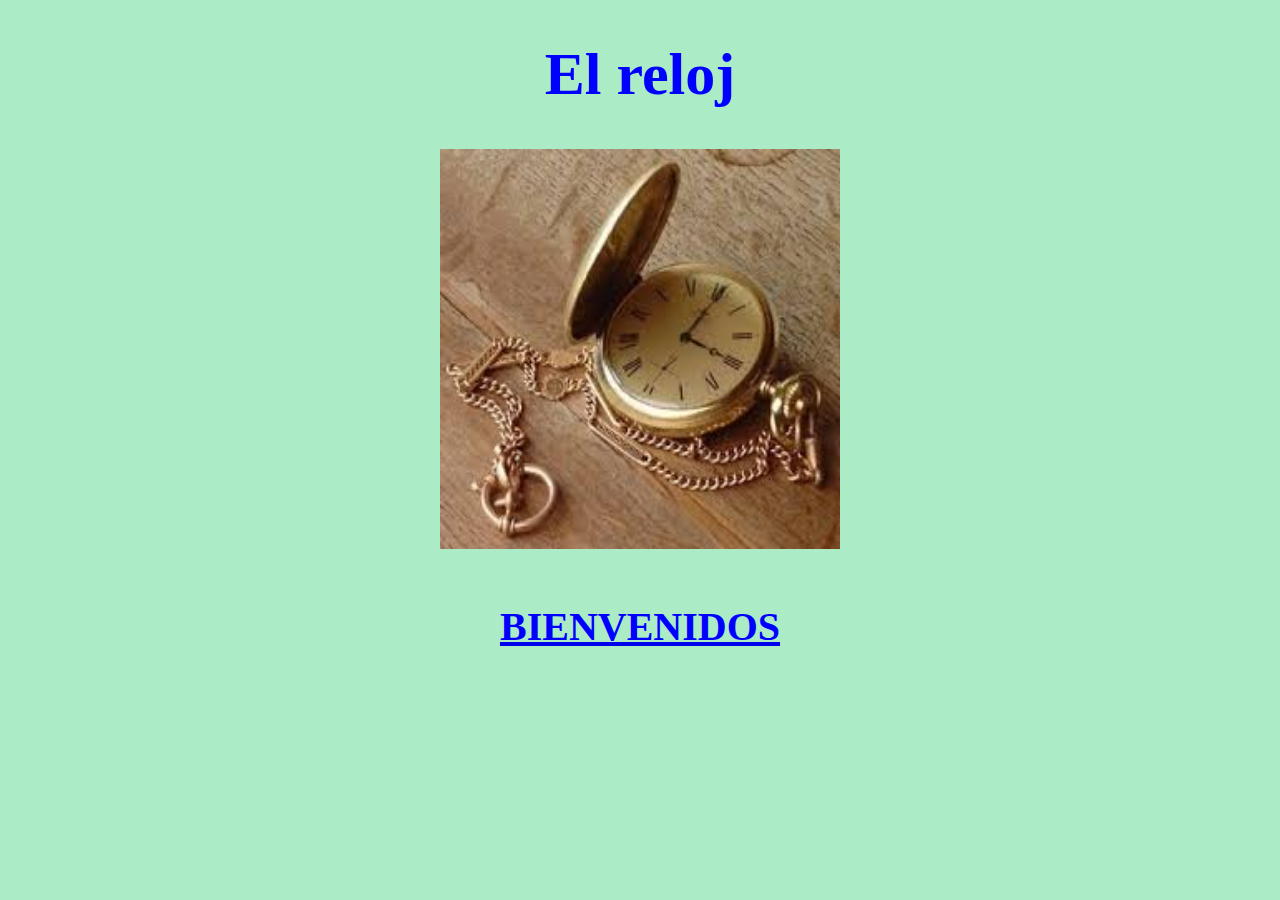
<file: index.html>
<!DOCTYPE HTML>
<html>
<head>
<meta name="author" content="María Paula Ávila Ortega" />
<meta name="description" content="Esta página contiene información relacionada con El reloj">
<meta http-equiv= "Content-Type" content="text/html;charset=UTF-8"/>
<title>El reloj</title>
<link rel="stylesheet" type="text/css" href="formato.css" media="all"/>
</head>
<body>
<H1>El reloj<H1>
<img src="imagen2.jpg" title="https://images.app.goo.gl/R2A3iJvzyXwXTApAA" width="400" height="400" class="imgcenter">
<a href="marcos.html"><h4>BIENVENIDOS</h4></a>
</body>
</html>
</file>
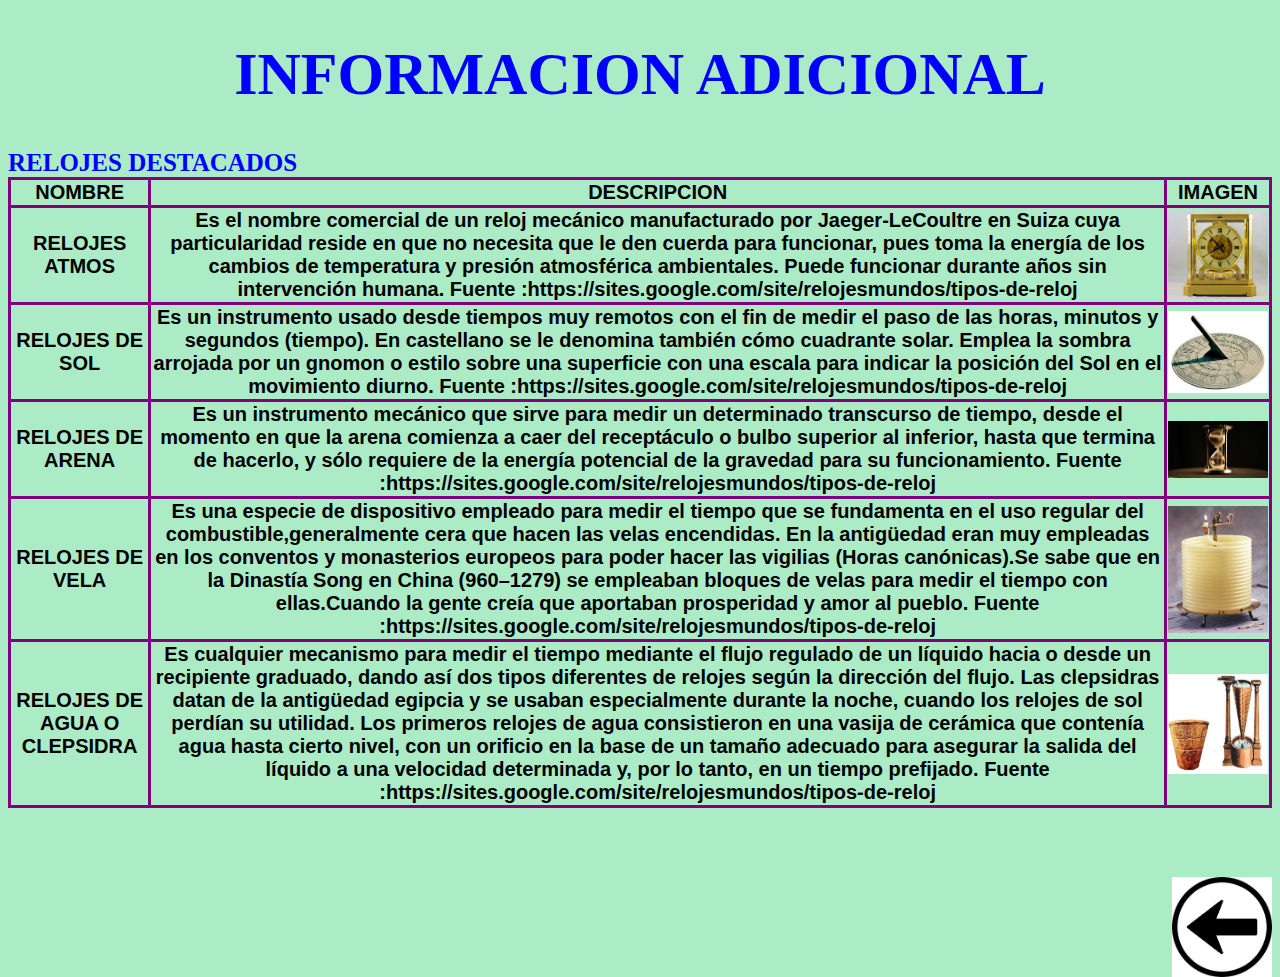
<file: adicional.html>
<!DOCTYPE HTML>
<html>
<head>
<meta name="author" content="María Paula Ávila Ortega" />
<meta name="description" content="Esta página contiene información relacionada con El reloj">
<meta http-equiv= "Content-Type" content="text/html;charset=UTF-8"/>
<title>El reloj</title>
<link rel="stylesheet" type="text/css" href="formato.css" media="all"/>
</head>
<H1>INFORMACION ADICIONAL<H1>
<table>
<caption>RELOJES DESTACADOS</caption>
<tr><th>NOMBRE</th><th>DESCRIPCION</th><th>IMAGEN</th></tr>
<tr><th>RELOJES ATMOS</th>
<td>Es el nombre comercial de un reloj mecánico manufacturado por Jaeger-LeCoultre en Suiza
cuya particularidad reside en que no necesita que le den cuerda para funcionar, pues toma la 
energía de los cambios de temperatura y presión atmosférica ambientales. Puede funcionar durante
años sin intervención humana. Fuente :https://sites.google.com/site/relojesmundos/tipos-de-reloj</td>
<td><img src="imagen7.jpg" title="https://images.app.goo.gl/ZVD5eTDf9zRP7dJf6" width="100" beight="100" class="imgcenter"></td></tr>
<tr>
<tr><td>RELOJES DE SOL</td>
<td>Es un instrumento usado desde tiempos muy remotos con el fin de medir el paso de las horas, 
minutos y segundos (tiempo). En castellano se le denomina también cómo cuadrante solar. 
Emplea la sombra arrojada por un gnomon o estilo sobre una superficie con una escala para indicar 
la posición del Sol en el movimiento diurno.  Fuente :https://sites.google.com/site/relojesmundos/tipos-de-reloj</td>
<td><img src="imagen8.jpg" title="https://images.app.goo.gl/Y3yzGUPdLyHgZEqk8" width="100" beight="100" class="imgcenter"></td></tr>
<tr>
<tr><td>RELOJES DE ARENA</td>
<td> Es un instrumento mecánico que sirve para medir un determinado transcurso de tiempo, 
desde el momento en que la arena comienza a caer del receptáculo o bulbo superior al inferior,
hasta que termina de hacerlo, y sólo requiere de la energía potencial de la gravedad para
su funcionamiento. Fuente :https://sites.google.com/site/relojesmundos/tipos-de-reloj</td>
<td><img src="imagen9.jpg" title="https://images.app.goo.gl/7tPK6hzXCMuyksuJ8" width="100" beight="100" class="imgcenter"></td></tr>
<tr>
<tr><td>RELOJES DE VELA</td>
<td> Es una especie de dispositivo empleado para medir el tiempo que se fundamenta en el uso regular del 
combustible,generalmente cera que hacen las velas encendidas. En la antigüedad eran muy empleadas en los 
conventos y monasterios europeos para poder hacer las vigilias (Horas canónicas).Se sabe que en la Dinastía Song 
en China (960–1279) se empleaban bloques de velas para medir el tiempo con ellas.Cuando la gente creía 
que aportaban prosperidad y amor al pueblo. Fuente :https://sites.google.com/site/relojesmundos/tipos-de-reloj </td>
<td><img src="imagen10.jpg" title="https://images.app.goo.gl/L9CzwhUNk7FGp3BQ8" width="100" beight="100" class="imgcenter"></td></tr>
<tr>
<tr><td>RELOJES DE AGUA O CLEPSIDRA</td>
<td> Es cualquier mecanismo para medir el tiempo mediante el flujo regulado de un líquido hacia o desde
un recipiente graduado, dando así dos tipos diferentes de relojes según la dirección del flujo.
Las clepsidras datan de la antigüedad egipcia y se usaban especialmente durante la noche, cuando los relojes
de sol perdían su utilidad. Los primeros relojes de agua consistieron en una vasija de cerámica que contenía
agua hasta cierto nivel, con un orificio en la base de un tamaño adecuado para asegurar la salida del 
líquido a una velocidad determinada y, por lo tanto, en un tiempo prefijado. 
Fuente :https://sites.google.com/site/relojesmundos/tipos-de-reloj </td>
<td><img src="imagen11.jpg" title="https://images.app.goo.gl/35m9BsecHxS1WFBU6" width="100" height="100" class="imgcenter"></td></tr>
</table> 
<br>
<tfoot>
<a href="contenido.html"><img src="imagen4.png" title="https://images.app.goo.gl/hzZg2xnpwmbkNN7S9" width="100" height="100" class="imgright"></a>
</file>
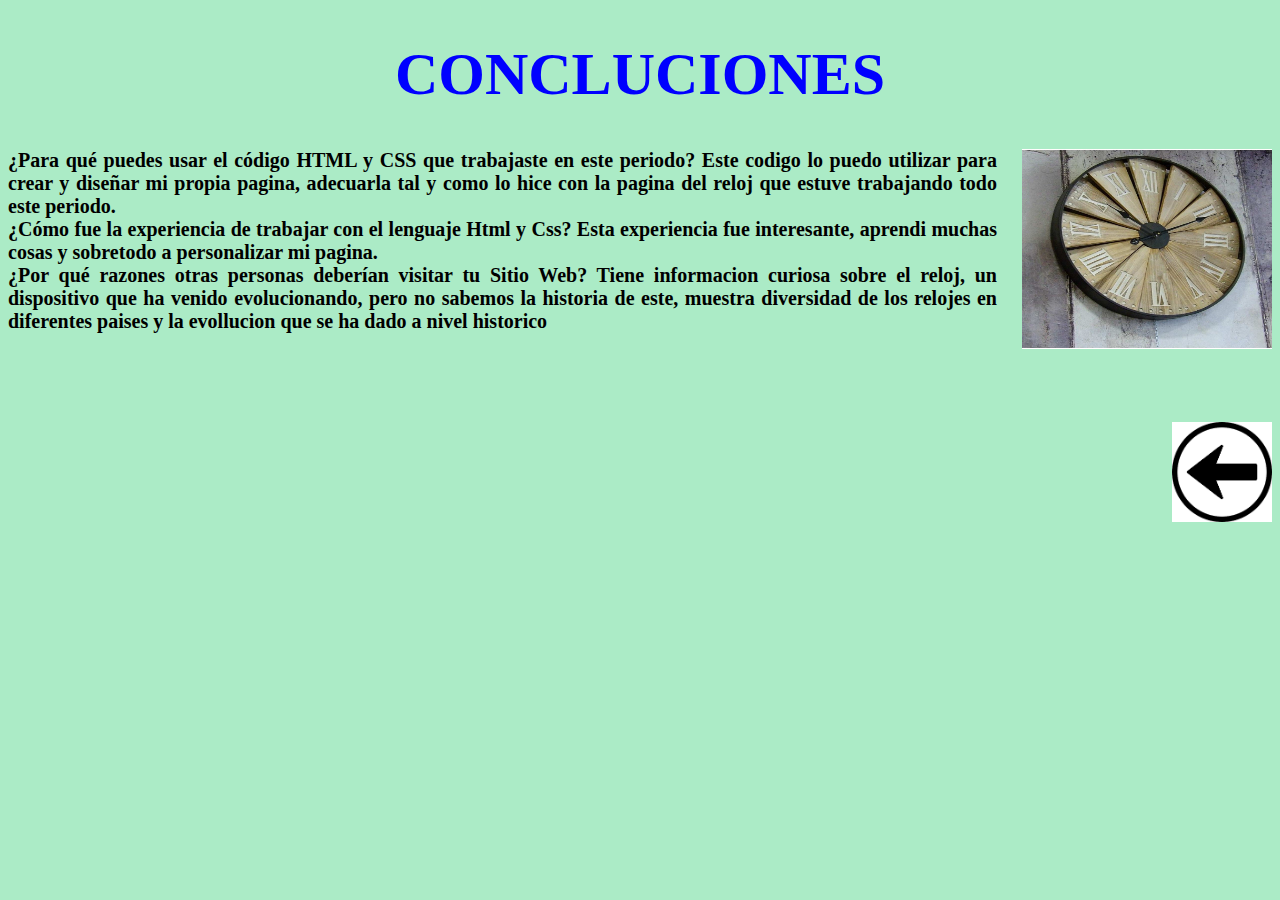
<file: concluciones.html>
<!DOCTYPE HTML>
<html>
<head>
<meta name="author" content="María Paula Ávila Ortega" />
<meta name="description" content="Esta página contiene información relacionada con El reloj">
<link rel="stylesheet" type="text/css" href="formato.css" media="all"/>
</head>
<body>
<H1>CONCLUCIONES<H1>
<img src="imagen300.jpg" title="https://images.app.goo.gl/TWcaq4dMaLYWoi6y9" width="250" height="200" class="imgright">
<p>
¿Para qué puedes usar el código HTML y CSS que trabajaste en este periodo? Este codigo lo puedo utilizar para crear y diseñar
mi propia pagina, adecuarla tal y como lo hice con la pagina del reloj que estuve trabajando todo este periodo.
<br>
¿Cómo fue la experiencia de trabajar con el lenguaje Html y Css? Esta experiencia fue interesante, aprendi muchas cosas y
sobretodo a personalizar mi pagina.
<br>
¿Por qué razones otras personas deberían visitar tu Sitio Web? Tiene informacion curiosa sobre el reloj, un dispositivo 
que ha venido evolucionando, pero no sabemos la historia de este, muestra  diversidad de los relojes en diferentes paises 
y la evollucion que se ha dado a nivel historico 
</p>
<br>
<a href="contenido.html"><img src="imagen4.png" title="https://images.app.goo.gl/hzZg2xnpwmbkNN7S9" width="100" height="100" class="imgright"></a>
</file>
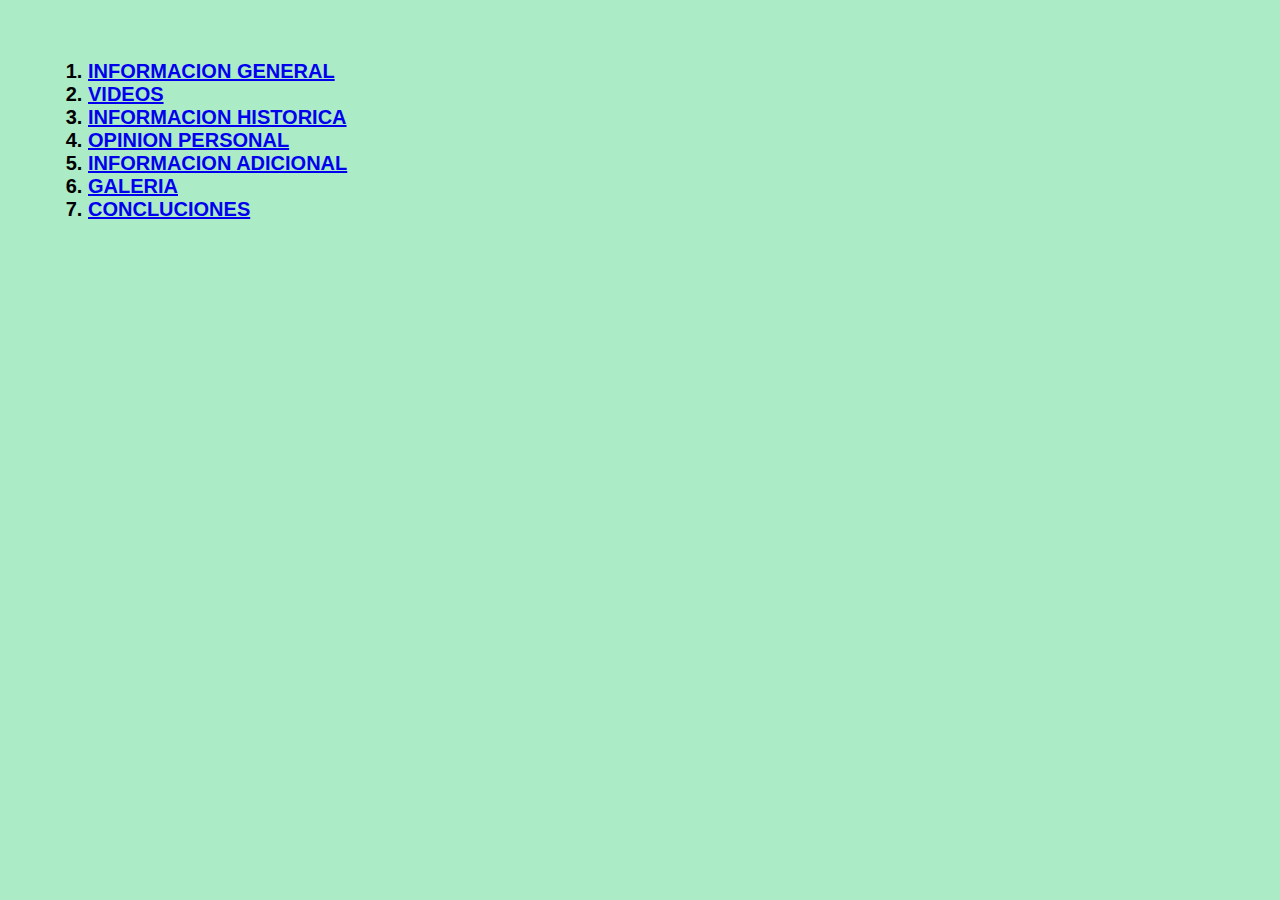
<file: contenido.html>
<!DOCTYPE HTML>
<html>
<head>
<meta name="author" content="María Paula Ávila Ortega" />
<meta name="description" content="Esta página contiene información relacionada con El reloj">
<meta http-equiv= "Content-Type" content="text/html;charset=UTF-8"/>
<title>El reloj</title>
<link rel="stylesheet" type="text/css" href="formato.css" media="all"/>
</head>
<body>
<h2>
<blockquote>
<ol>
<li><a href="general.html">INFORMACION GENERAL</a>
<li><a href="videos.html">VIDEOS</a>
<li><a href="historica.html">INFORMACION HISTORICA</a>
<li><a href="opinion.html">OPINION PERSONAL</a>
<li><a href="adicional.html">INFORMACION ADICIONAL 
<li><a href="galeria.html">GALERIA</a>
<li><a href="concluciones.html">CONCLUCIONES</a>
</ol>
</blockquote>
</h2>
</body>
</html>
</file>
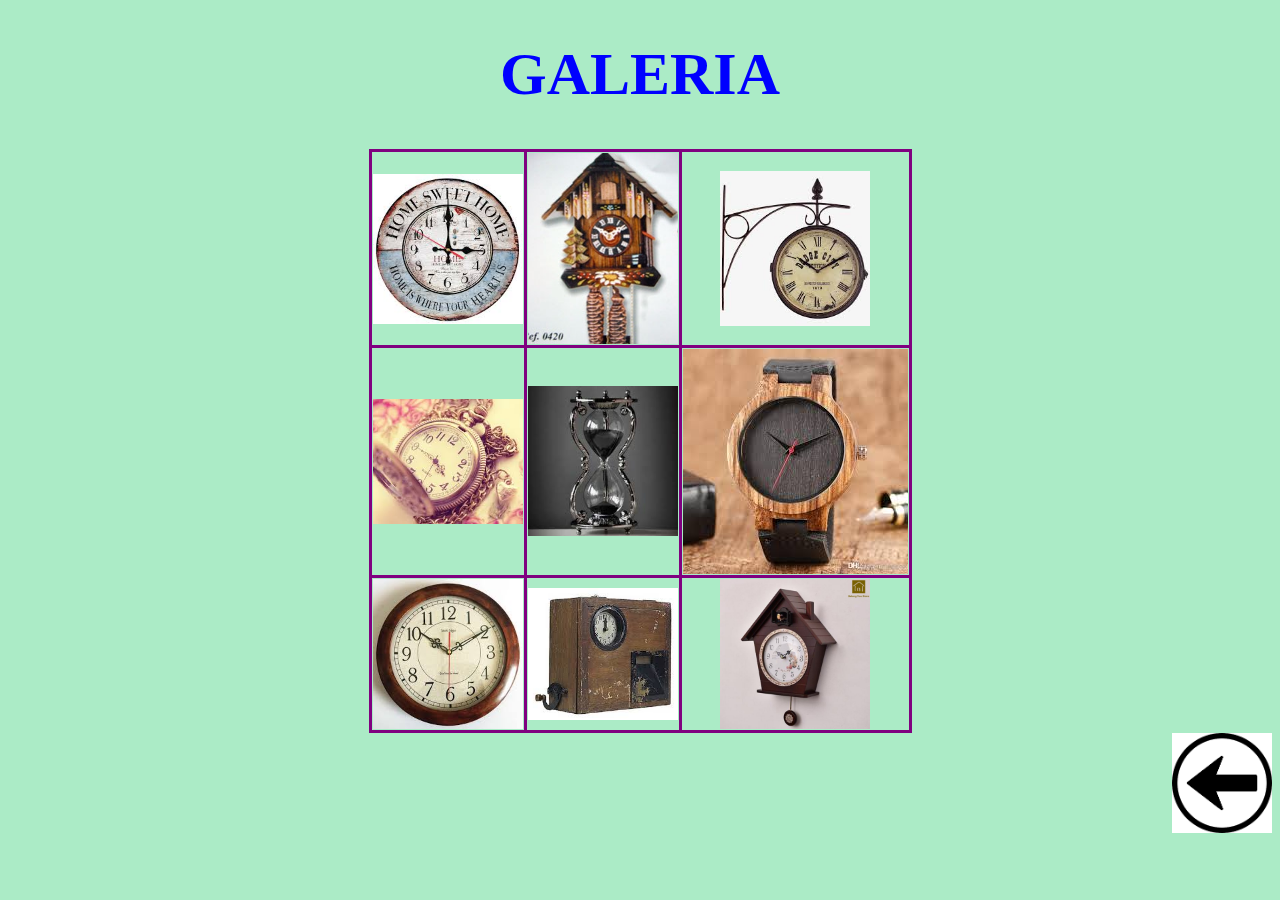
<file: galeria.html>
<!DOCTYPE HTML>
<html>
<head>
<meta name="author" content="María Paula Ávila Ortega" />
<meta name="description" content="Esta página contiene información relacionada con El reloj">
<meta http-equiv= "Content-Type" content="text/html;charset=UTF-8"/>
<title>El reloj</title>
<link rel="stylesheet" type="text/css" href="formato.css" media="all"/>
</head>
<H1>GALERIA<H1>
<center>
<table>
<tr><th><img src="imagen40.jpg" title="https://images.app.goo.gl/CgNTHNJWu2VprHmHA" width="150" beight="150" class="imgcenter"></th>
<th><img src="imagen60.jpg" title="https://images.app.goo.gl/toXVvhbTwG9xqQMj9" width="150" beight="150" class="imgcenter"></th>
<th><img src="imagen30.jpg" title="https://images.app.goo.gl/iUxzrFuZ6LEuohzGA" width="150" beight="150" class="imgcenter"></th></tr>
<tr><td><img src="imagen20.jpg" title="https://images.app.goo.gl/uXv1nh6WrqFYauvd6" width="150" beight="150" class="imgcenter"></td>
<td><img src="imagen110.jpg" title="https://images.app.goo.gl/wqF6NYwShWrau5ZS7" width="150" beight="150" class="imgcenter"></td>
<td><img src="imagen120.jpg" title="https://images.app.goo.gl/XxZPRa1hQk4S7VQ56 width="150" beight="150" class="imgcenter"></td></tr>
<tr><td><img src="imagen130.jpg" title="https://images.app.goo.gl/BeidXv5Uq2kQSLsB8" width="150" beight="150" class="imgcenter"></td>
<td><img src="imagen310.jpg" title="https://images.app.goo.gl/6NPNZozj1ir6D3ao9" width="150" beight="150" class="imgcenter"></td>
<th><img src="imagen25.jpg" title="https://images.app.goo.gl/2vx2Jn9ZaFNzVBHb7" width="150" beight="150" class="imgcenter"></th></tr>
</table>
</center>
<a href="contenido.html"><img src="imagen4.png" title="https://images.app.goo.gl/hzZg2xnpwmbkNN7S9" width="100" height="100" class="imgright"></a>
</file>
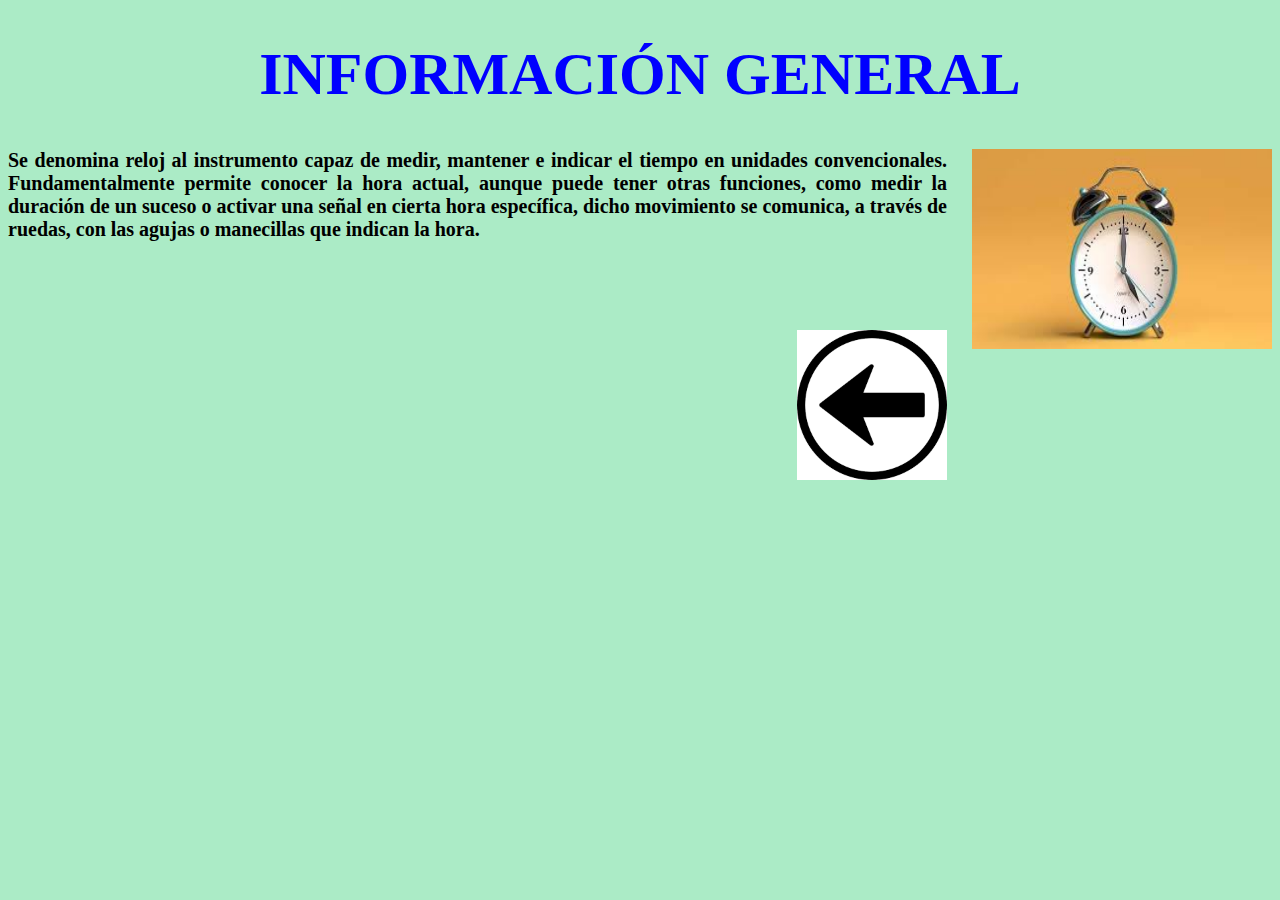
<file: general.html>
<!DOCTYPE HTML>
<html>
<head>
<meta name="author" content="María Paula Ávila Ortega" />
<meta name="description" content="Esta página contiene información relacionada con El reloj">
<link rel="stylesheet" type="text/css" href="formato.css" media="all"/>
</head>
<body>
<H1>INFORMACIÓN GENERAL<H1>
<img src="imagen3.jpg" title="https://images.app.goo.gl/pHGMwoZ7cTvMTmnV8" width="300" height="200" class="imgright">
<p>Se denomina reloj al instrumento capaz de medir, mantener e indicar el tiempo en unidades convencionales.
Fundamentalmente permite conocer la hora actual, aunque puede tener otras funciones, como medir la duración 
de un suceso o activar una señal en cierta hora específica, dicho movimiento se comunica, a través de ruedas, 
con las agujas o manecillas que indican la hora.</p>
<br>
<a href="contenido.html"><img src="imagen4.png" title="https://images.app.goo.gl/hzZg2xnpwmbkNN7S9" width="150" height="150" class="imgright"></a>
</file>
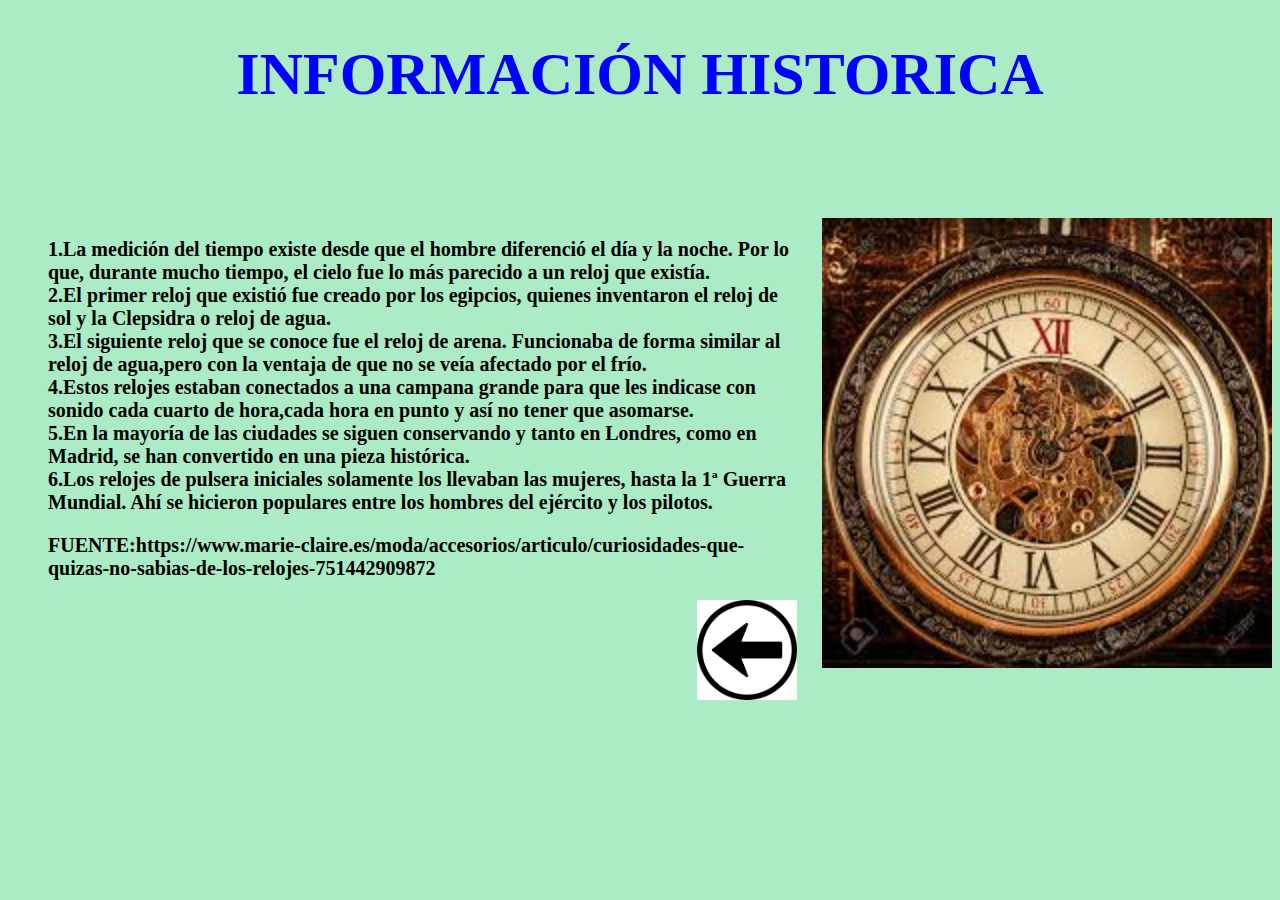
<file: historica.html>
<!DOCTYPE HTML>
<html>
<head>
<meta name="author" content="María Paula Ávila Ortega" />
<meta name="description" content="Esta página contiene información relacionada con El reloj">
<link rel="stylesheet" type="text/css" href="formato.css" media="all"/>
</head>
<body>
<H1>INFORMACIÓN HISTORICA<H1>
<br>
<img src="imagen6.jpg" title="https://images.app.goo.gl/4mmyT98m53fBAKEo6" width="450" height="450" class="imgright">
<ol> 
1.La medición del tiempo existe desde que el hombre diferenció el día y la noche.
Por lo que, durante mucho tiempo, el cielo fue lo más parecido a un reloj que existía.
<br>
2.El primer reloj que existió fue creado por los egipcios, quienes inventaron 
el reloj de sol y la Clepsidra o reloj de agua. 
<br>
3.El siguiente reloj que se conoce fue el reloj de arena. Funcionaba de forma 
similar al reloj de agua,pero con la ventaja de que no se veía afectado por el frío.
<br>
4.Estos relojes estaban conectados a una campana grande para que les indicase 
con sonido cada cuarto de hora,cada hora en punto y así no tener que asomarse.
<br>
5.En la mayoría de las ciudades se siguen conservando y tanto en Londres,
como en Madrid, se han convertido en una pieza histórica.
<br>
6.Los relojes de pulsera iniciales solamente los llevaban las mujeres, hasta la 1ª 
Guerra Mundial. Ahí se hicieron populares entre los hombres del ejército y los pilotos.</ol>
<ol>FUENTE:https://www.marie-claire.es/moda/accesorios/articulo/curiosidades-que-quizas-no-sabias-de-los-relojes-751442909872</ol>
<a href="contenido.html"><img src="imagen4.png" title="https://images.app.goo.gl/hzZg2xnpwmbkNN7S9" width="100" height="100" class="imgright"></a>
</file>
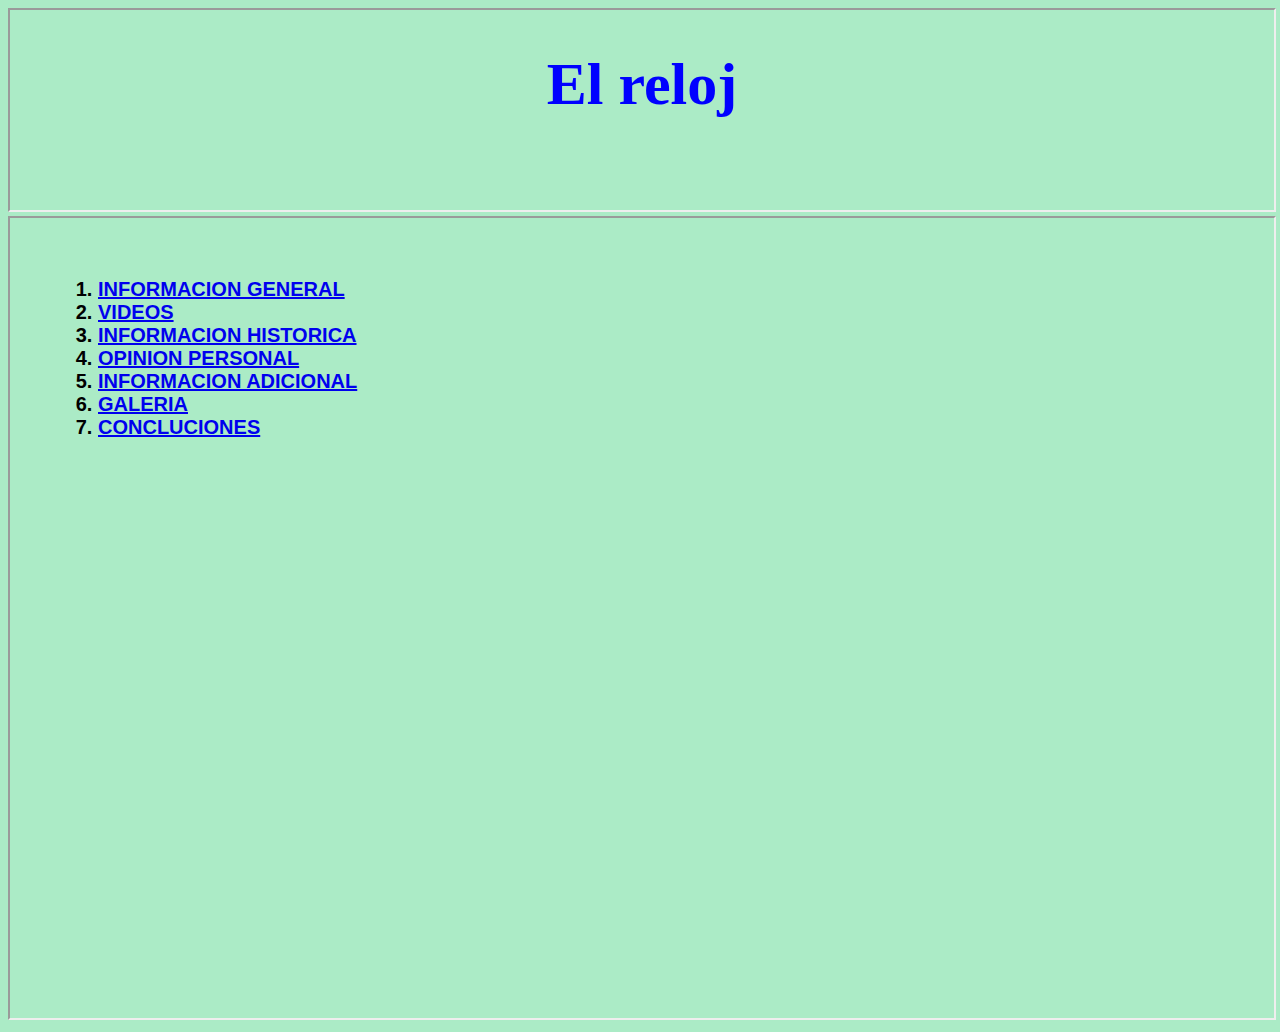
<file: marcos.html>
<!DOCTYPE HTML>
<html>
<head>
<meta name="author" content="Maria Paula Avila Ortega" />
<meta name="description" content="Esta pagina tiene informacion relacionada con El reloj">
<meta http-equiv="Content-Type" content="text/html;charset=UTF-8"/>
<title>El reloj</title>
<link rel="stylesheet" type="text/css" href="formato.css" media="all" />
</head>
<iframe title="marco para el titulo" width="100%" height="200" src="titulo.html">
</iframe>
<br>
<iframe title="marco para el contenido" width="100%" height="800" src="contenido.html">
</html>
</file>
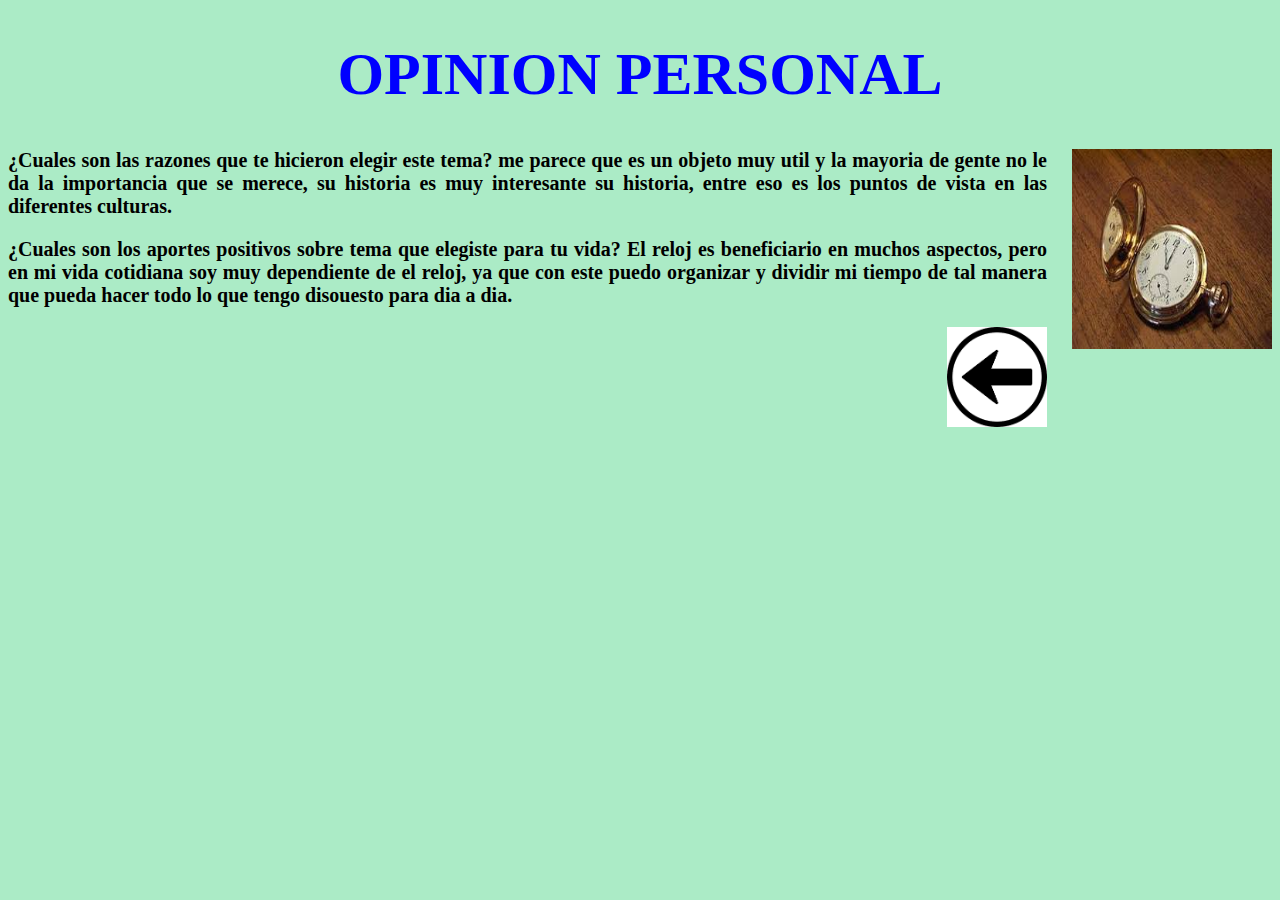
<file: Opinion.html>
<!DOCTYPE HTML>
<html>
<head>
<meta name="author" content="María Paula Ávila Ortega" />
<meta name="description" content="Esta página contiene información relacionada con El reloj">
<meta http-equiv= "Content-Type" content="text/html;charset=UTF-8"/>
<title>El reloj</title>
<link rel="stylesheet" type="text/css" href="formato.css" media="all"/>
</head>
<body>
<H1>OPINION PERSONAL<H1>
<img src="imagen0.jpg" title="https://images.app.goo.gl/KkPkfTepGy2qgiYcA" width="200" height="200" class="imgright">
<p> ¿Cuales son las razones que te hicieron elegir este tema? me parece que es un objeto muy util y la mayoria
 de gente no le da la importancia que se merece, su historia es muy interesante su historia, entre eso es 
 los puntos de vista en las diferentes culturas. </p>
<p> ¿Cuales son los aportes positivos sobre tema que elegiste para tu vida? El reloj es beneficiario en muchos 
aspectos, pero en mi vida cotidiana soy muy dependiente de el reloj, ya que con este puedo organizar y dividir mi
tiempo de tal manera que pueda hacer todo lo que tengo disouesto para dia a dia. </p>
<a href="contenido.html"><img src="imagen4.png" title="https://images.app.goo.gl/hzZg2xnpwmbkNN7S9" width="100" height="100" class="imgright"></a> 
</body>
</html>
</file>
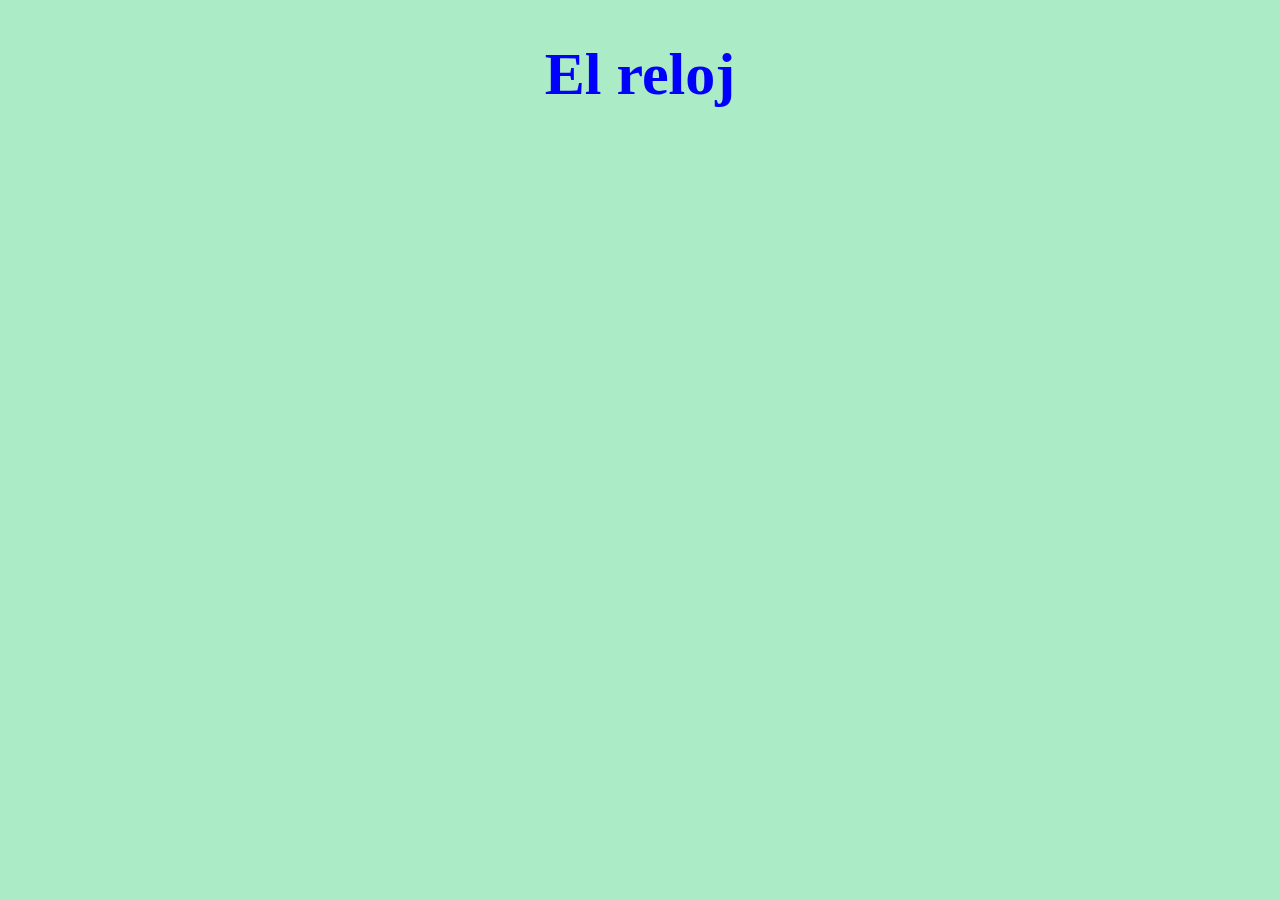
<file: titulo.html>
<!DOCTYPE HTML>
<html>
<head> 
<meta name="author" content="María Paula Ávila Ortega" />
<meta name="description" content="Esta página contiene información relacionada con El reloj">
<meta http-equiv= "Content-Type" content="text/html;charset=UTF-8"/>
<title>El reloj</title>
<link rel="stylesheet" type="text/css" href="formato.css" media="all"/>
</head>
<body>
<H1>El reloj</H1>
</body>
</html>
</file>
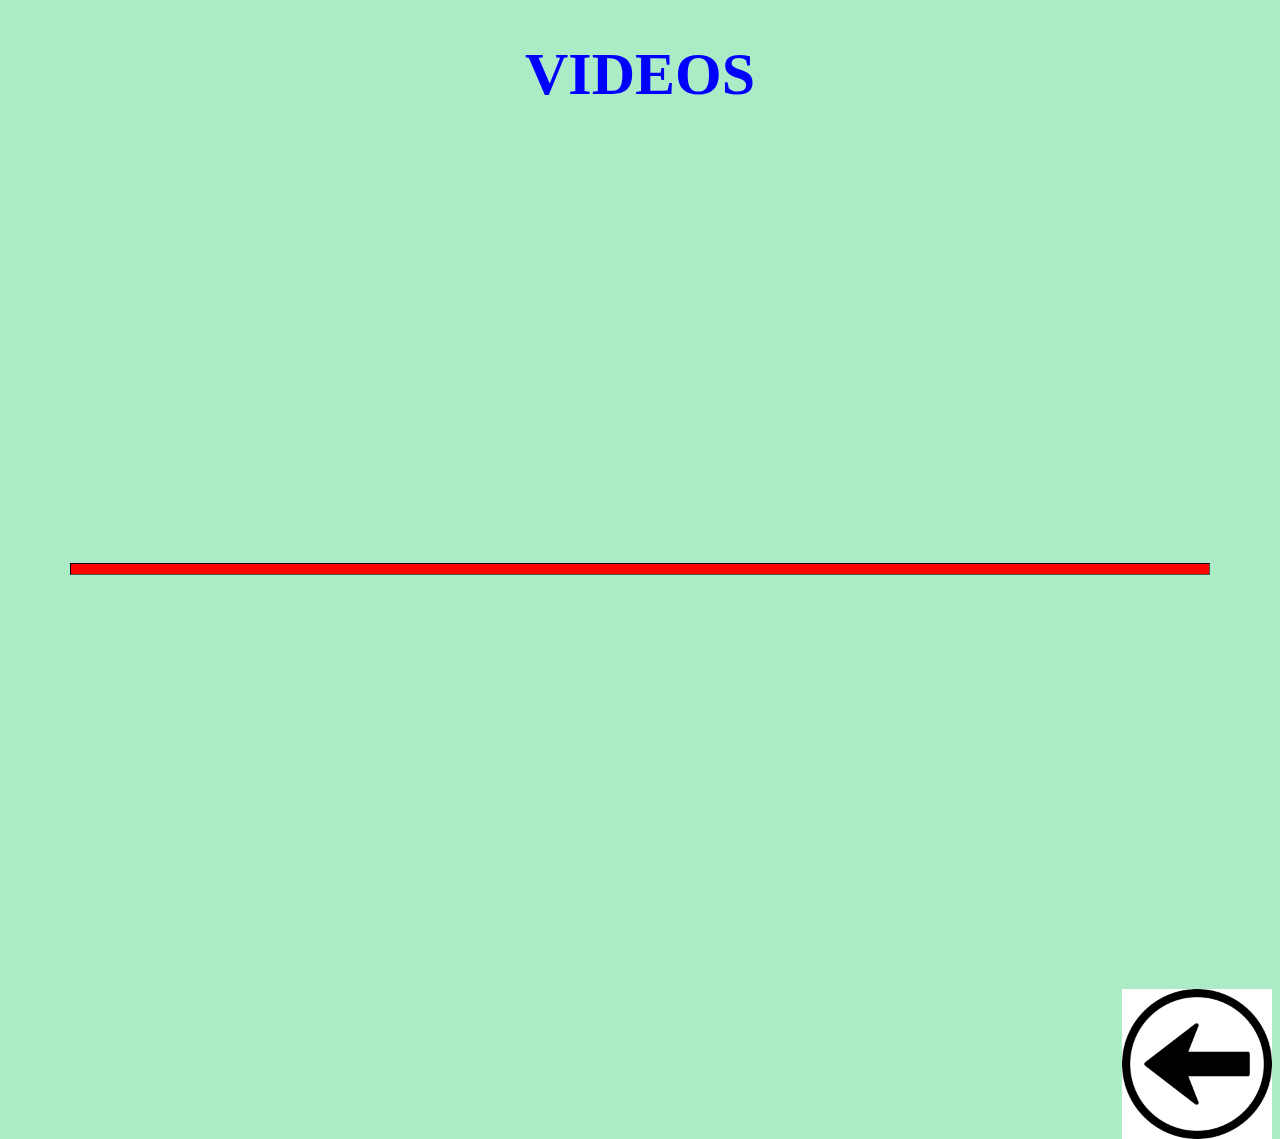
<file: videos.html>
<!DOCTYPE HTML>
<html>
<head>
<meta name="author" content="María Paula Ávila Ortega" />
<meta name="description" content="Esta página contiene información relacionada con El reloj">
<meta http-equiv= "Content-Type" content="text/html;charset=UTF-8"/>
<title>El reloj</title>
<link rel="stylesheet" type="text/css" href="formato.css" media="all" />
</head>
<body>
<H1>VIDEOS<H1>
<br>
<iframe width="300" height="300" src="https://www.youtube.com/embed/cEZZ6nGcoso" frameborder="0" allow="accelerometer; autoplay; encrypted-media; gyroscope; picture-in-picture" allowfullscreen></iframe>
<br>
<hr>
<br>
<div style=text-align:center;">
<iframe src="https://www.youtube.com/embed/KEZvHGbtpkQ" width="300" height="300" frameborder="0" allow="accelerometer; autoplay; encrypted-media; gyroscope; picture-in-picture" allowfullscreen></iframe>
</div>
</body>
</html>
<a href="contenido.html"><img src="imagen4.png" title="https://images.app.goo.gl/hzZg2xnpwmbkNN7S9" width="150" height="150" class="imgright"></a
</file>
<file: formato.css>
body{
    background-color: #abebc6;
}
h1{
    color:Blue;
	font-weight:bold;
	font-family:"Comic Sans";
	font-size:90px;
	text-align:center;
    }
IMG.imgcenter{
    display:block;
	margin-left:auto;
	margin-right:auto;
	border:none;
	}
h4{
    color:Blue;
	font-family:"Comic Sans";
	font-size:40px;
	text-align:center;
	}
h2{
	color:blue;
	font-family:"Comic Sans";
	font-size:60px;
	text-align:LEFT;
}
IMG.imgright{
	display:block;
	float:right;
	margin-left:25px;
	margin-right:0;
	border:none;
}
p{
	font-family:"Comic Sans";
	font-size:20px;
	text-align:justify;
	color:black;
}
H1{
	color:"blue";
	font-size:40px;
	font-family:"font-kerning";
}
h3{
	color:cyan;
	font-family:"Times New Roman";
	font-size:40px;
	text-align:"left";
}
video{
	width:800px;
    height:640px;
	display:block;
	margin-left:auto;
	margin-right:auto;
}
hr{height:10px;
    background-color:red;
	width:90%;
	border-color:black;
}
ol{
	font-family:"Comic Sans Ms";
	color:black;
	font-size:20px;
	text-align:left;
}
H1{
	font-family:"Trebuchet MS";
	color:blue;
	font-size:60px;
	text-align:center;
}
H5{
	color:black;
	font-family:"Arial";
	font-size:45px;
	text-align:LEFT;
}
li{
	color:black;
	font-family:"Arial";
	font-size:20px;
	text-align:LEFT;
    }
table{
	border-collapse:collapse;
}
th, td{
	border: 3px solid red;
	font-family:"Arial";
    font-size:20px;
	color:black;
	
}
caption{
	font-family:"comic sans Ms";
	font-size:25px;
	text-align:justify;
}
table{
	border-collapse:collapse;
}
th, td{
	border: 3px solid purple;
	font-family:"Arial";
    font-size:20px;
	color:black;
	}
</file>
